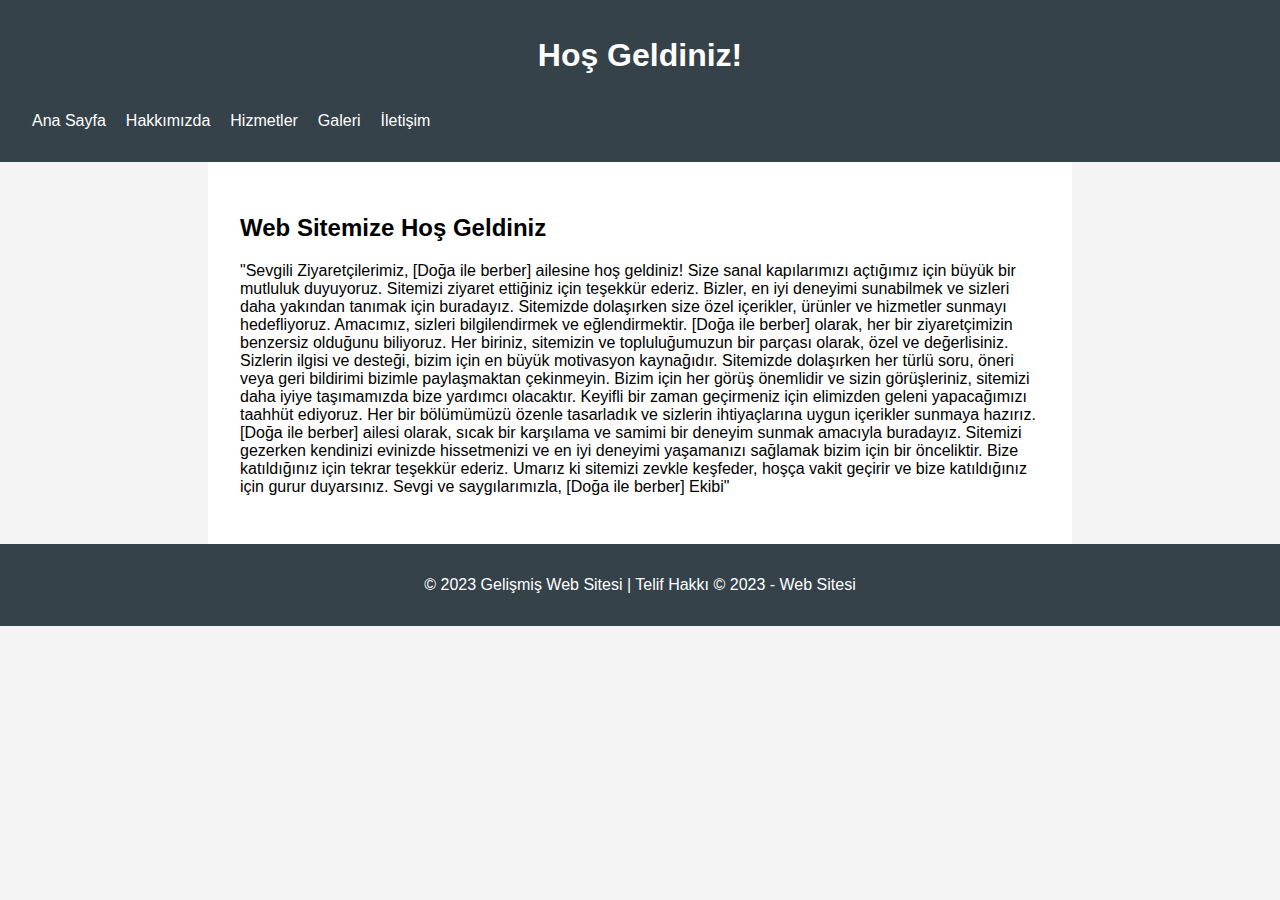
<file: web stisi/index.html>
<!DOCTYPE html>
<html lang="tr">
<head>
    <meta charset="UTF-8">
    <meta name="viewport" content="width=device-width, initial-scale=1.0">
    <title>Deneme Sitesi</title>
    <link rel="stylesheet" href="stil.css">
    <head>
        <meta charset="UTF-8">
        <meta name="viewport" content="width=device-width, initial-scale=1.0">
        <title>Doğa İle Beraber</title>
        <link rel="stylesheet" href="stil.css">
    </head>
    <body>
        <header>
            <h1>Hoş Geldiniz!</h1>
            <nav class="navbar">
                <ul>
                    <li><a href="index.html">Ana Sayfa</a></li>
                    <li><a href="hakkimizda.html">Hakkımızda</a></li>
                    <li><a href="hizmetler.html">Hizmetler</a></li>
                    <li><a href="galeri.html">Galeri</a></li>
                    <li><a href="iletisim.html">İletişim</a></li>
                </ul>
            </nav>
        </header>
        
        <div class="container">
            <h2>Web Sitemize Hoş Geldiniz</h2>
            <p>
                "Sevgili Ziyaretçilerimiz,
                [Doğa ile berber] ailesine hoş geldiniz! Size sanal kapılarımızı açtığımız için büyük bir mutluluk duyuyoruz. Sitemizi ziyaret ettiğiniz için teşekkür ederiz.
                Bizler, en iyi deneyimi sunabilmek ve sizleri daha yakından tanımak için buradayız. Sitemizde dolaşırken size özel içerikler, ürünler ve hizmetler sunmayı hedefliyoruz. Amacımız, sizleri bilgilendirmek ve eğlendirmektir.
                [Doğa ile berber] olarak, her bir ziyaretçimizin benzersiz olduğunu biliyoruz. Her biriniz, sitemizin ve topluluğumuzun bir parçası olarak, özel ve değerlisiniz. Sizlerin ilgisi ve desteği, bizim için en büyük motivasyon kaynağıdır.
                Sitemizde dolaşırken her türlü soru, öneri veya geri bildirimi bizimle paylaşmaktan çekinmeyin. Bizim için her görüş önemlidir ve sizin görüşleriniz, sitemizi daha iyiye taşımamızda bize yardımcı olacaktır.
                Keyifli bir zaman geçirmeniz için elimizden geleni yapacağımızı taahhüt ediyoruz. Her bir bölümümüzü özenle tasarladık ve sizlerin ihtiyaçlarına uygun içerikler sunmaya hazırız.
                [Doğa ile berber] ailesi olarak, sıcak bir karşılama ve samimi bir deneyim sunmak amacıyla buradayız. Sitemizi gezerken kendinizi evinizde hissetmenizi ve en iyi deneyimi yaşamanızı sağlamak bizim için bir önceliktir.
                Bize katıldığınız için tekrar teşekkür ederiz. Umarız ki sitemizi zevkle keşfeder, hoşça vakit geçirir ve bize katıldığınız için gurur duyarsınız.
                Sevgi ve saygılarımızla,
                [Doğa ile berber] Ekibi"
            </p>
        </div>
        
        
        <footer>
            <p>&copy; 2023 Gelişmiş Web Sitesi | Telif Hakkı © 2023 - Web Sitesi</p>
        </footer>
    </body>
    </html>
</file>
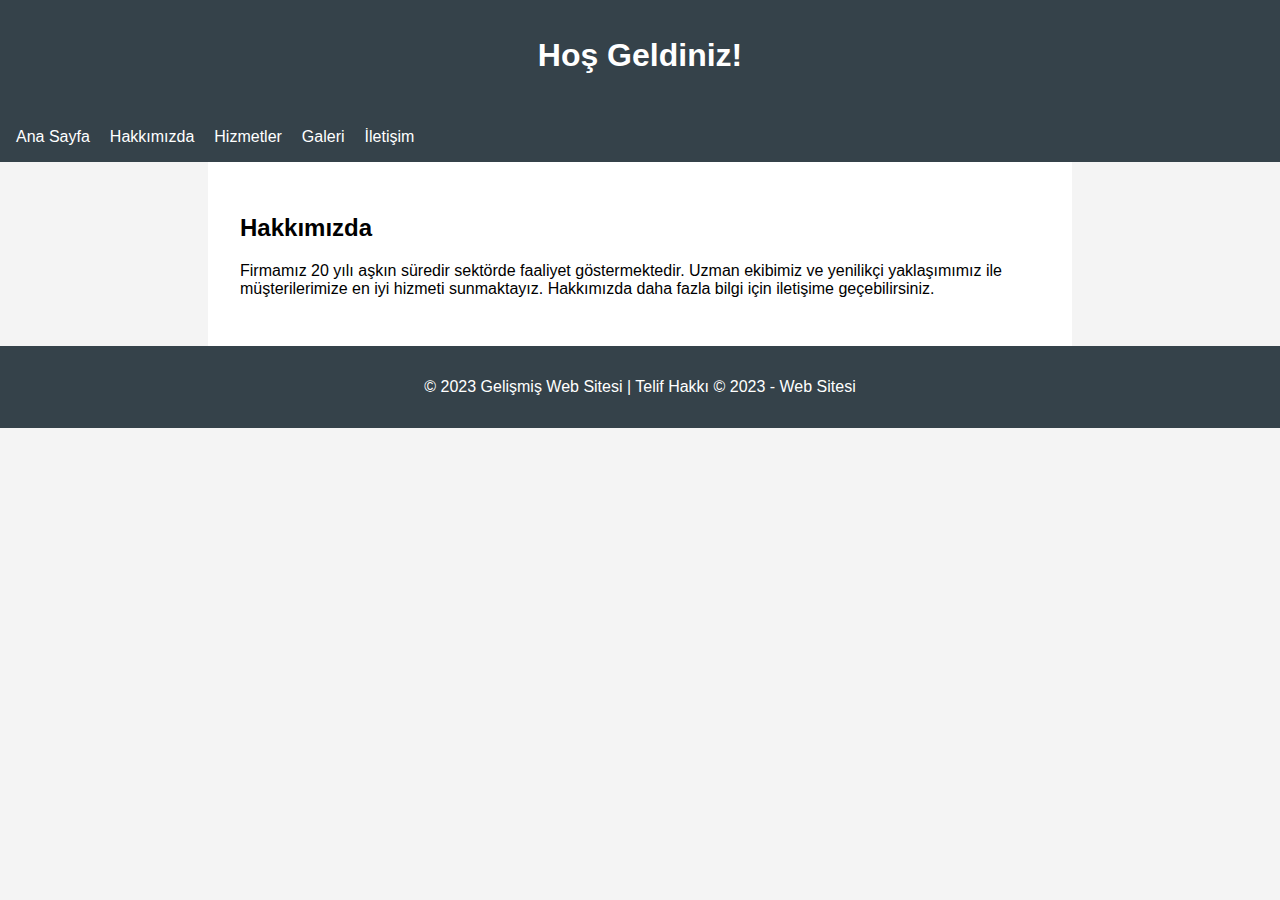
<file: web stisi/hakkimizda.html>
<!DOCTYPE html>
<html lang="tr">
<head>
    <meta charset="UTF-8">
    <meta name="viewport" content="width=device-width, initial-scale=1.0">
    <title>Hakkımızda</title>
    <link rel="stylesheet" href="stil.css">
    <style>
        body {
            font-family: Arial, sans-serif;
            margin: 0;
            padding: 0;
            background-color: #f4f4f4;
        }

        header {
            background-color: #35424a;
            color: white;
            text-align: center;
            padding: 1em;
        }

        .container {
            max-width: 800px;
            margin: 0 auto;
            padding: 2em;
            background-color: white;
        }

        footer {
            text-align: center;
            padding: 1em;
            background-color: #35424a;
            color: white;
        } body {
            font-family: Arial, sans-serif;
            margin: 0;
            padding: 0;
            background-color: #f4f4f4;
        }

        nav {
            background-color: #35424a;
            color: white;
            padding: 1em;
        }

        ul {
            list-style: none;
            padding: 0;
            margin: 0;
            display: flex;
        }

        li {
            margin-right: 20px;
        }

        a {
        color: white;
        text-decoration: none;
    }
        
    </style>
</head>
<body>
    <header>
        <h1>Hoş Geldiniz!</h1>
    </header>
    
    <nav class="navbar">
        <ul>
            <li><a href="index.html">Ana Sayfa</a></li>
            <li><a href="hakkimizda.html">Hakkımızda</a></li>
            <li><a href="hizmetler.html">Hizmetler</a></li>
            <li><a href="#">Galeri</a></li>
            <li><a href="#">İletişim</a></li>
        </ul>
    </nav>

    <div class="container">
        <h2>Hakkımızda</h2>
        <p>
            Firmamız 20 yılı aşkın süredir sektörde faaliyet göstermektedir.
            Uzman ekibimiz ve yenilikçi yaklaşımımız ile müşterilerimize en iyi hizmeti sunmaktayız.
            Hakkımızda daha fazla bilgi için iletişime geçebilirsiniz.
        </p>
    </div>
    
    <footer>
        <p>&copy; 2023 Gelişmiş Web Sitesi | Telif Hakkı © 2023 - Web Sitesi</p>
    </footer>
</body>
</html>
</file>
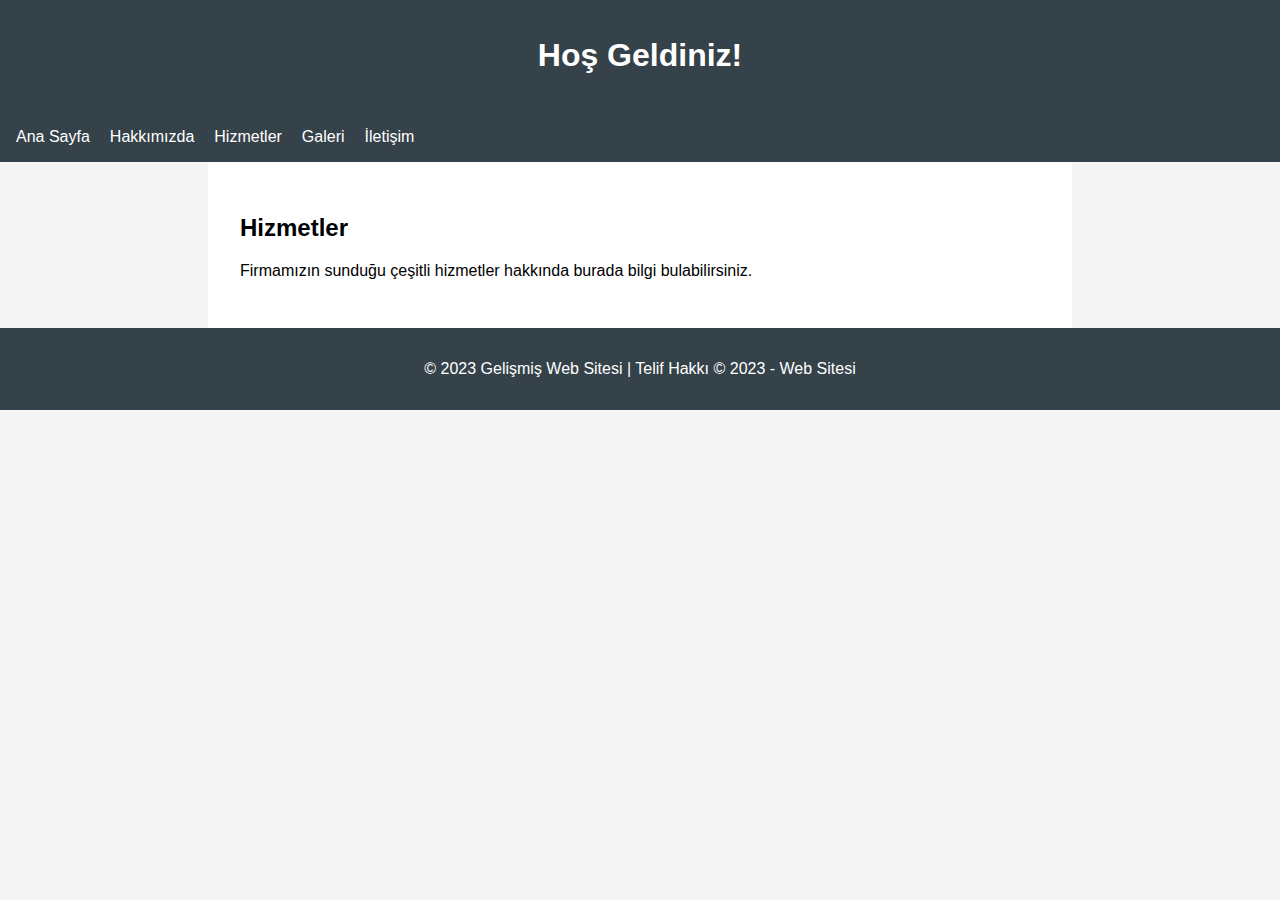
<file: web stisi/hizmetler.html>
<!DOCTYPE html>
<html lang="tr">
<head>
    <meta charset="UTF-8">
    <meta name="viewport" content="width=device-width, initial-scale=1.0">
    <title>Hizmetler</title>
    <link rel="stylesheet" href="stil.css">
    <style>
        body {
            font-family: Arial, sans-serif;
            margin: 0;
            padding: 0;
            background-color: #f4f4f4;
        }

        header {
            background-color: #35424a;
            color: white;
            text-align: center;
            padding: 1em;
        }

        .container {
            max-width: 800px;
            margin: 0 auto;
            padding: 2em;
            background-color: white;
        }

        footer {
            text-align: center;
            padding: 1em;
            background-color: #35424a;
            color: white;
        } body {
            font-family: Arial, sans-serif;
            margin: 0;
            padding: 0;
            background-color: #f4f4f4;
        }

        nav {
            background-color: #35424a;
            color: white;
            padding: 1em;
        }

        ul {
            list-style: none;
            padding: 0;
            margin: 0;
            display: flex;
        }

        li {
            margin-right: 20px;
        }

        a {
        color: white;
        text-decoration: none;
    }
        
    </style>
</head>
<body>
    <header>
        <h1>Hoş Geldiniz!</h1>
    </header>
    
    <nav class="navbar">
        <ul>
            <li><a href="index.html">Ana Sayfa</a></li>
            <li><a href="hakkimizda.html">Hakkımızda</a></li>
            <li><a href="hizmetler.html">Hizmetler</a></li>
            <li><a href="#">Galeri</a></li>
            <li><a href="#">İletişim</a></li>
        </ul>
    </nav>

    <div class="container">
        <h2>Hizmetler</h2>
        <p>
            Firmamızın sunduğu çeşitli hizmetler hakkında burada bilgi bulabilirsiniz.
        </p>
    </div>
    
    <footer>
        <p>&copy; 2023 Gelişmiş Web Sitesi | Telif Hakkı © 2023 - Web Sitesi</p>
    </footer>
</body>
</html>
</file>
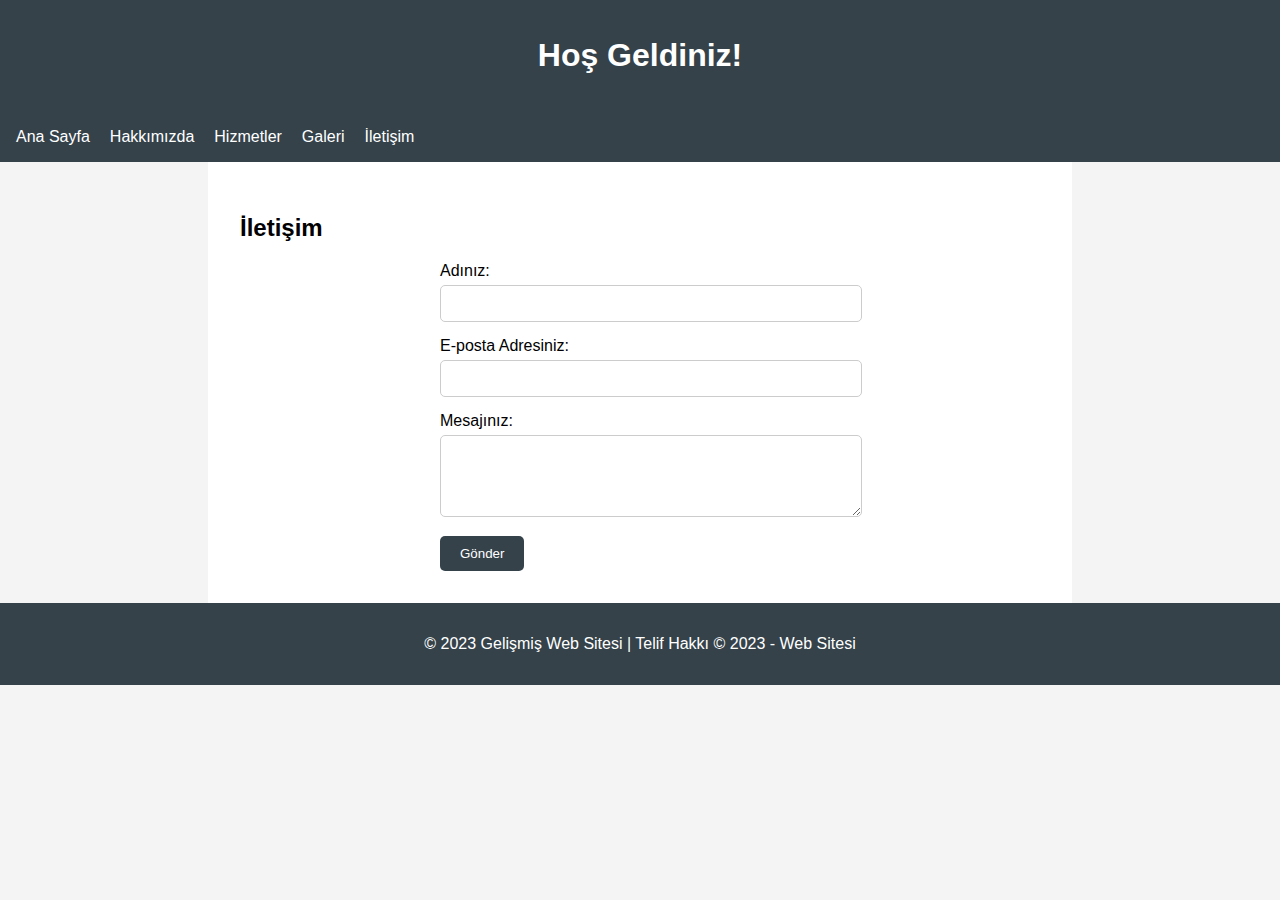
<file: web stisi/iletisim.html>
<!DOCTYPE html>
<html lang="tr">
<head>
    <meta charset="UTF-8">
    <meta name="viewport" content="width=device-width, initial-scale=1.0">
    <title>İletişim</title>
    <link rel="stylesheet" href="stil.css">
    <style>
        /* Diğer stiller */
        .contact-form {
            max-width: 400px;
            margin: 0 auto;
        }

        .contact-form label {
            display: block;
            margin-bottom: 5px;
        }

        .contact-form input, .contact-form textarea {
            width: 100%;
            padding: 10px;
            margin-bottom: 15px;
            border: 1px solid #ccc;
            border-radius: 5px;
        }

        .contact-form button {
            padding: 10px 20px;
            background-color: #35424a;
            color: white;
            border: none;
            border-radius: 5px;
            cursor: pointer;
        }
        body {
            font-family: Arial, sans-serif;
            margin: 0;
            padding: 0;
            background-color: #f4f4f4;
        }

        header {
            background-color: #35424a;
            color: white;
            text-align: center;
            padding: 1em;
        }

        .container {
            max-width: 800px;
            margin: 0 auto;
            padding: 2em;
            background-color: white;
        }

        footer {
            text-align: center;
            padding: 1em;
            background-color: #35424a;
            color: white;
        } body {
            font-family: Arial, sans-serif;
            margin: 0;
            padding: 0;
            background-color: #f4f4f4;
        }

        nav {
            background-color: #35424a;
            color: white;
            padding: 1em;
        }

        ul {
            list-style: none;
            padding: 0;
            margin: 0;
            display: flex;
        }

        li {
            margin-right: 20px;
        }

        a {
        color: white;
        text-decoration: none;
    }
    .gallery {
            display: grid;
            grid-template-columns: repeat(auto-fill, minmax(250px, 1fr));
            gap: 15px;
        }

        .gallery img {
            max-width: 100%;
            height: auto;
        }
    </style>
</head>
<body>
    <header>
        <h1>Hoş Geldiniz!</h1>
    </header>
    
    <nav class="navbar">
        <ul>
            <li><a href="index.html">Ana Sayfa</a></li>
            <li><a href="hakkimizda.html">Hakkımızda</a></li>
            <li><a href="hizmetler.html">Hizmetler</a></li>
            <li><a href="galeri.html">Galeri</a></li>
            <li><a href="iletisim.html">İletişim</a></li>
        </ul>
    </nav>

    <div class="container">
        <h2>İletişim</h2>
        <div class="contact-form">
            <form action="iletisim_form_islem.php" method="post">
                <label for="name">Adınız:</label>
                <input type="text" id="name" name="name" required>
                
                <label for="email">E-posta Adresiniz:</label>
                <input type="email" id="email" name="email" required>
                
                <label for="message">Mesajınız:</label>
                <textarea id="message" name="message" rows="4" required></textarea>
                
                <button type="submit">Gönder</button>
            </form>
        </div>
    </div>
    
    <footer>
        <p>&copy; 2023 Gelişmiş Web Sitesi | Telif Hakkı © 2023 - Web Sitesi</p>
    </footer>
</body>
</html>
</file>
<file: web stisi/stil.css>
body {
            font-family: Arial, sans-serif;
            margin: 0;
            padding: 0;
        }

        .header {
            background-color: #333;
            color: #fff;
            text-align: center;
            padding: 1rem;
        }

        .container {
            max-width: 1200px;
            margin: 0 auto;
            padding: 2rem;
        }

        .sidebar {
            float: left;
            width: 25%;
            padding: 1rem;
            background-color: #f4f4f4;
        }

        .content {
            float: left;
            width: 75%;
            padding: 1rem;
            background-color: #fff;
        }

        .footer {
            clear: both;
            background-color: #333;
            color: #fff;
            text-align: center;
            padding: 1rem;
        }
        body {
            font-family: Arial, sans-serif;
            margin: 0;
            padding: 0;
            background-color: #f4f4f4;
        }

        .sidebar {
            width: 250px;
            height: 100%;
            background-color: #35424a;
            color: white;
            position: fixed;
            top: 0;
            left: 0;
            padding-top: 20px;
        }

        .sidebar ul {
            list-style: none;
            padding: 0;
            margin: 0;
        }

        .sidebar li {
            padding: 10px;
            text-align: center;
        }

        .sidebar a {
            color: white;
            text-decoration: none;
            display: block;
        }

        .content {
            margin-left: 250px;
            padding: 20px;
        }   /* Diğer stiller */
        body {
            font-family: Arial, sans-serif;
            margin: 0;
            padding: 0;
            background-color: #f4f4f4;
        }

        header {
            background-color: #35424a;
            color: white;
            text-align: center;
            padding: 1em;
        }

        .container {
            max-width: 800px;
            margin: 0 auto;
            padding: 2em;
            background-color: white;
        }

        footer {
            text-align: center;
            padding: 1em;
            background-color: #35424a;
            color: white;
        }

        nav {
            background-color: #35424a;
            color: white;
            padding: 1em;
        }

        ul {
            list-style: none;
            padding: 0;
            margin: 0;
            display: flex;
        }

        li {
            margin-right: 20px;
        }

        a {
            color: white;
            text-decoration: none;
        }
        
        .gallery {
            display: grid;
            grid-template-columns: repeat(auto-fill, minmax(250px, 1fr));
            gap: 15px;
        }

        .gallery img {
            max-width: 100%;
            height: auto;
        }body 
        {
            font-family: Arial, sans-serif;
            margin: 0;
            padding: 0;
            background-image: url(https://tr.lovepik.com/image-400293917/beautiful-background-of-starry-sky-and-moon.html); /* Resim dosyasının yolunu belirtin */
            background-size: cover;
            background-position: center;
            background-repeat: no-repeat;
            background-attachment: fixed;
            color: black; /* Arka plandaki yazıların okunabilirliği için metin rengini ayarlayabilirsiniz */
        }
</file>
